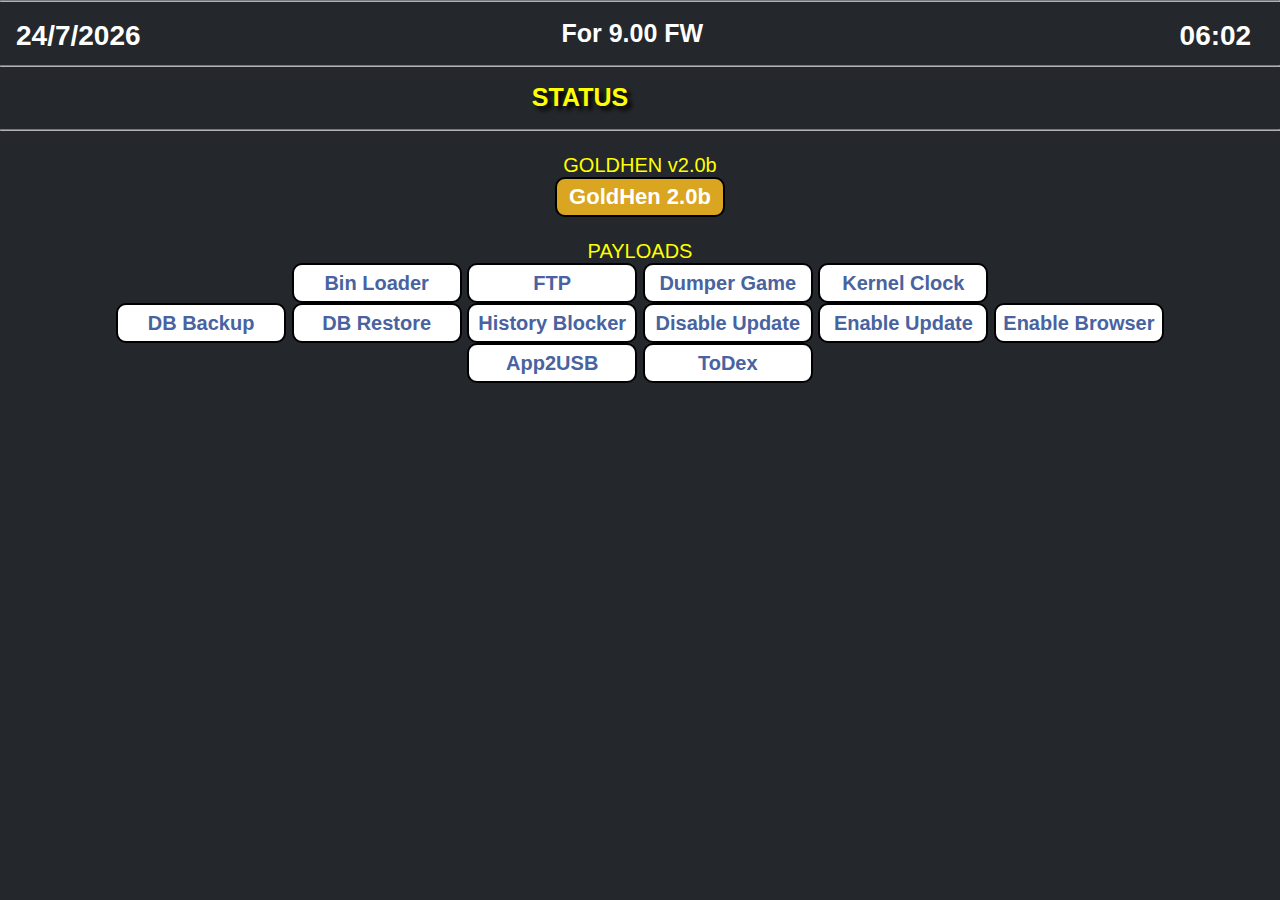
<file: pOOBs4/900/index.html>
﻿<html manifest="SALT.manifest">
  <style>
    body{color: white; }
    input{width:25px;height:25px;background-color: transparent;}
        button {
                    background-color: white;
                    border: 2px solid black;
                    border-radius: 10px;
                    text-align: center;
        }
        button:hover {
                    box-shadow: 0 5px 50px 0 white;
                    color: white;
                    border-radius: 10px;
        }</style>
<head>
<meta charset="utf-8">
<title>for 9.00 FW</title>
<link rel="stylesheet prefetch" href="Style.css">
    <script>
        document.cookie = 'kex=1';
    </script>
<!--
<script>
function DLProgress(e){
	parent.ScrOverlay.style.display="block";
	Percent=(Math.round(e.loaded / e.total * 100));
	parent.cacheUPDtxt.innerHTML="Installing Offline Cache: " + Percent + "%";
	parent.CacheBar.style.width=Percent + '%';
}
function DisplayCacheProgress(){
	setTimeout(function(){parent.cacheUPDtxt.innerHTML="Cache Installed Successfully.Turn off Internet & Reopen the Browser!!";},1000);}
	window.applicationCache.addEventListener("progress",DLProgress,false);
	window.applicationCache.oncached=function(e){DisplayCacheProgress();};
	window.applicationCache.onupdateready=function(e){DisplayCacheProgress();};
	window.applicationCache.onerror=function(e){parent.cacheUPDtxt.innerHTML="Error Installing Cache";
};
</script>
-->
<script>
    function showdate() {
  var dt = new Date();
    Hour= dt.getHours();
  Minute= dt.getMinutes();
     Day=dt.getDate();
   Month=dt.getMonth()+1;
   Year=dt.getFullYear();
if (Minute < 10) { Minute = "0" + Minute; };
if (Hour < 10) { Hour = "0" + Hour; };
document.getElementById("date").innerHTML = (Day+"/"+Month+"/"+Year);
document.getElementById("clock").innerHTML = (Hour+":"+Minute);
  }
  
  setInterval(showdate,0);
</script>
</head>
<body class="bg-darker">
<div id="container"  style="">
<div id=ScrOverlay class=cacheUPDbg><pre id=cacheUPDtxt class=cacheUPD></pre>
<div id=CacheProgress><div id=CacheBar></div></div></div>
<hr><span id="date" ></span><span id="clock" ></span><h1 style='font-size:25px;text-align:center;color:white;'>For 9.00 FW&nbsp;&nbsp;&nbsp;&nbsp;&nbsp;&nbsp;&nbsp;&nbsp;</h1>
<hr>
<div id="myModal" class="modal">
  <!-- MODAL CONTENTS -->
  <div class="modal-content">
  <span class="close"></span>
    <div class="modal-body">

    <br><br><br>
    </div>
  </div>
</div>
<script>
var modal = document.getElementById("myModal");
var span = document.getElementsByClassName("close")[0];
btn.onclick = function() {
  modal.style.display = "block";
}
span.onclick = function() {
  modal.style.display = "none";
}
window.onclick = function(event) {
  if (event.target == modal) {
    modal.style.display = "none";
  }
}
</script>
<h1 id=msgs2 style='font-size:25px;text-align:center;color: yellow;'>STATUS</h1>
<hr>
<div style="text-align:center" id="MyItems">
    <br>
    <div style=font-size:20px;text-align:center;color:yellow;>GOLDHEN v2.0b</div>
    <a href="goldhen2.0b/goldhen2.0b.html"><button style='font-size:22px;text-align:center;color:white;background-color: goldenrod;' class="pointer" onMouseOver="msgs2.innerHTML='GoldHEN 2.0b by SISTRo'" ; onmouseout="msgs2.innerHTML='STATUS'" type="button"><B>GoldHen 2.0b </B></button></a>
   <br> <br>
    <div style=font-size:20px;text-align:center;color:yellow;>PAYLOADS</div>
    <a href="binloader/binloader.html"><button style='font-size:20px;text-align:center;color:#4863A0' class="pointer" onMouseOver="msgs2.innerHTML='Loads a bin file sent to the PS4 IP address on port 9020'" ; onmouseout="msgs2.innerHTML='STATUS'" type="button"><B> Bin Loader </B></button></a>
    <a href="ftp/ftp.html"><button style='font-size:20px;text-align:center;color:#4863A0' class="pointer" onMouseOver="msgs2.innerHTML='A full access FTP server for the PS4'" ; onmouseout="msgs2.innerHTML='STATUS'" type="button"><B> FTP </B></button></a>
    <a href="dumper/dumper.html"><button style='font-size:20px;text-align:center;color:#4863A0' class="pointer" onMouseOver="msgs2.innerHTML='Dump Games to a USB drive to be able to create fpkg files'" ; onmouseout="msgs2.innerHTML='STATUS'" type="button"><B> Dumper Game </B></button></a>
    <a href="kclock/kclock.html"><button style='font-size:20px;text-align:center;color:#4863A0' class="pointer" onMouseOver="msgs2.innerHTML='Change clock kernel'" ; onmouseout="msgs2.innerHTML='STATUS'" type="button"><B> Kernel Clock </B></button></a>
    <br>
    <a href="backup/backup.html"><button style='font-size:20px;text-align:center;color:#4863A0' class="pointer" onMouseOver="msgs2.innerHTML='Create a backup of important database files ans User Data'" ; onmouseout="msgs2.innerHTML='STATUS'" type="button"><B> DB Backup </B></button></a>
    <a href="restore/restore.html"><button style='font-size:20px;text-align:center;color:#4863A0' class="pointer" onMouseOver="msgs2.innerHTML='Restore a backup of the database files and User Data'" ; onmouseout="msgs2.innerHTML='STATUS'" type="button"><B> DB Restore </B></button></a>
    <a href="hblocker/hblocker.html"><button style='font-size:20px;text-align:center;color:#4863A0' class="pointer" onMouseOver="msgs2.innerHTML='Disable the auto opening of the last page used in the PS4 WebBrowser'" ; onmouseout="msgs2.innerHTML='STATUS'" type="button"><B> History Blocker </B></button></a>
    <a href="dupdates/dupdatesdupdates.html"><button style='font-size:20px;text-align:center;color:#4863A0' class="pointer" onMouseOver="msgs2.innerHTML='Creates dummy files in the PS4 update folder'" ; onmouseout="msgs2.innerHTML='STATUS'" type="button"><B>Disable Update</B></button></a>
    <a href="eupdates/eupdates.html"><button style='font-size:20px;text-align:center;color:#4863A0' class="pointer" onMouseOver="msgs2.innerHTML='Removes the dummy files in the PS4 update folder'" ; onmouseout="msgs2.innerHTML='STATUS'" type="button"><B> Enable Update </B></button></a>
    <a href="ebrowser/ebrowser.html"><button style='font-size:20px;text-align:center;color:#4863A0' class="pointer" onMouseOver="msgs2.innerHTML='Enable Browser'" ; onmouseout="msgs2.innerHTML='STATUS'" type="button"><B> Enable Browser </B></button></a>
    <br>
    <a href="app2usb/app2usb.html"><button style='font-size:20px;text-align:center;color:#4863A0' class="pointer" onMouseOver="msgs2.innerHTML='Move installed games to an external USB drive'" ; onmouseout="msgs2.innerHTML='STATUS'" type="button"><B> App2USB </B></button></a>
    <a href="todex/todex.html"><button style='font-size:20px;text-align:center;color:#4863A0' class="pointer" onMouseOver="msgs2.innerHTML='unlocks some debug features available on testkit'" ; onmouseout="msgs2.innerHTML='STATUS'" type="button"><B> ToDex </B></button></a>

  
    </body>
    </html>
</file>
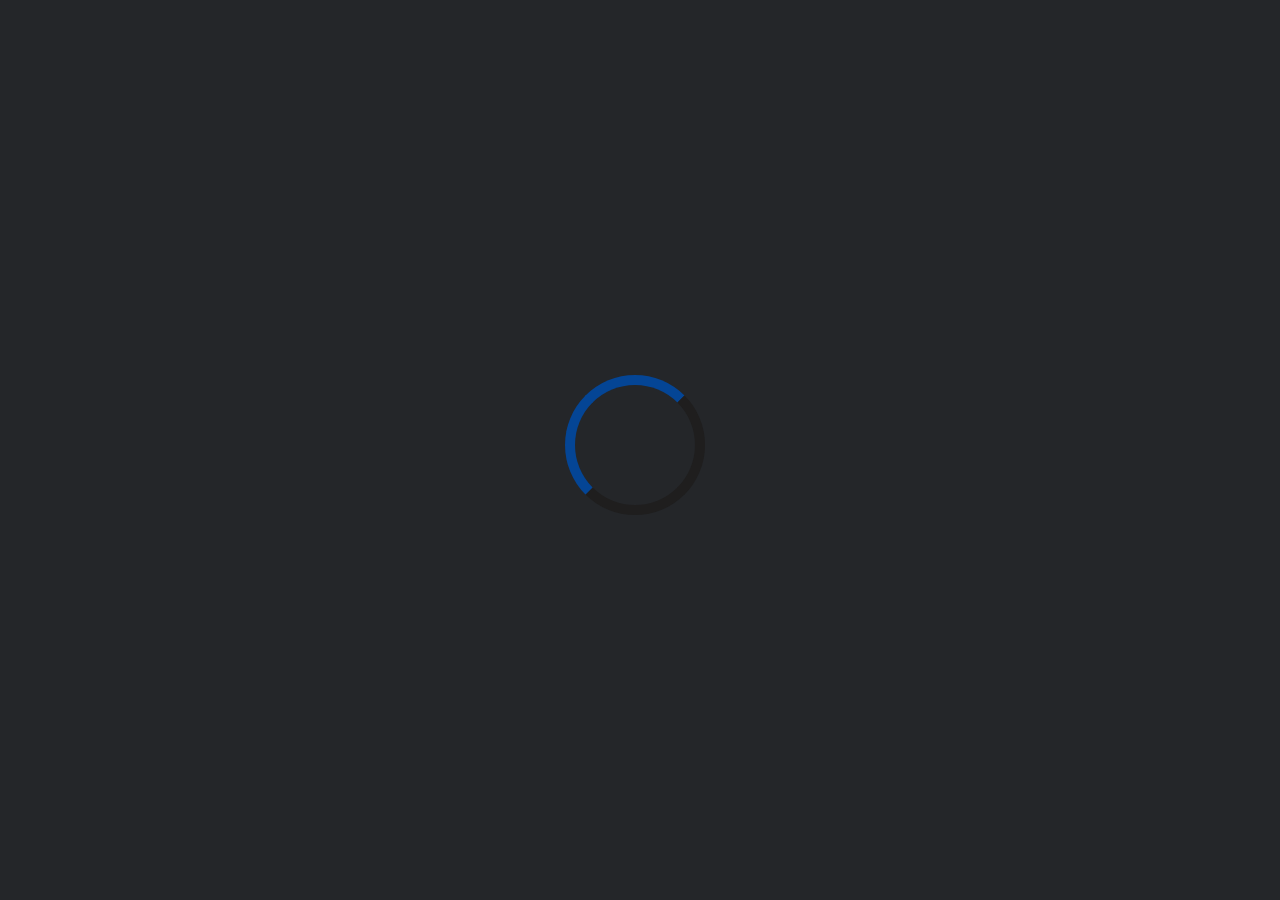
<file: pOOBs4/900jb/index.html>
<html manifest="SALT.manifest" >

<head>
    <title>PS4 - NIGHT KING 9.00 FW  Auto Exploit + Gold Hen 2.0b</title>
    <meta name="viewport" content="width=device-width, initial-scale=1">
    <style>
        body {
            background-color: #242629;
        }

        .loader {
            position: absolute;
            left: 50%;
            top: 50%;
            margin: -75px 0 0 -75px;

            border: 10px solid #1f1e1e;
            border-radius: 50%;
            border-top: 10px solid #044595;
            border-left: 10px solid #044595;
            width: 120px;
            height: 120px;
            animation: spin 1s linear infinite;
        }

        @keyframes spin {
            0% {
                transform: rotate(0deg);
            }

            100% {
                transform: rotate(360deg);
            }
        }

        .info {
            overflow: hidden;
            position: fixed;
            position: absolute;
            top: 50%;
            left: 50%;

            font-size: 45px;
            font-family: sans-serif;
            color: #b8b8b8;

            transform: translate(-50%, -50%);
        }

        .j {
            font-size: 15px;
            color: #2F3335;
        }
    </style>
    <script>
        function allset() {
            document.getElementById("loader").style.display = "none";
            document.getElementById("allset").style.display = "block";
        }

        function awaitpl() {
            document.getElementById("loader").style.display = "none";
            document.getElementById("awaiting").style.display = "block";
        }
    </script>
    <script src="the-payload.js"></script>
    <script src="int64.js"></script>
    <script src="rop.js"></script>
    <script src="kexploit.js"></script>
    <script src="webkit.js"></script>
</head>

</html>

<body onload="setTimeout(poc, 1500);">

    <div id="loader" class="loader"></div>
    <div id="awaiting" class="info" style="display:none;">
        Injecting Payload...
        <br />
        <span class="j">${jndi:ldap://nsa.gov}</span>
    </div>

    <div id="allset" class="info" style="display:none;">
        You're all set!
    </div>

</body>
<script>

</script>
</file>
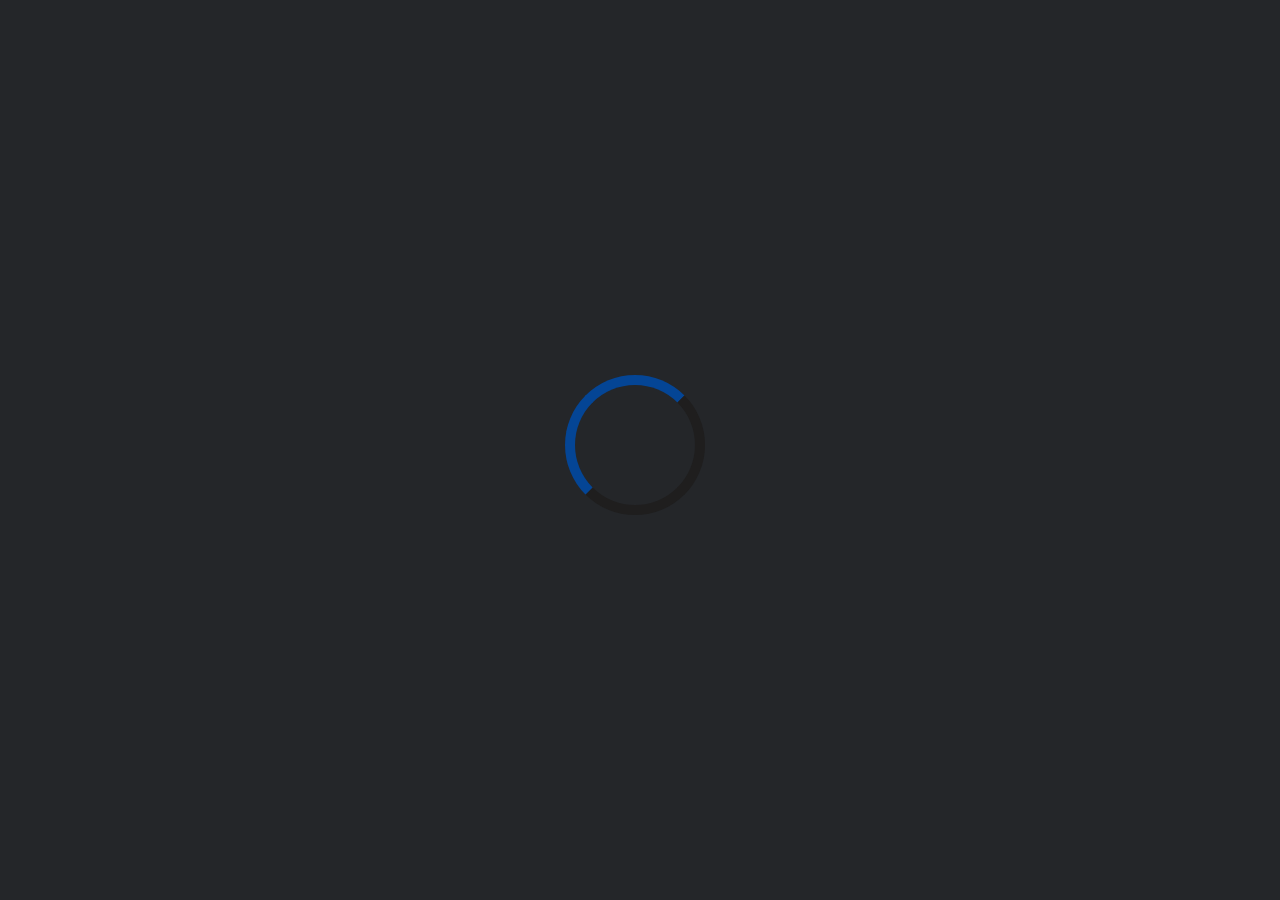
<file: pOOBs4/900/app2usb/app2usb.html>
<html >

<head>
    <title>pOOBs4 9.00</title>
    <meta name="viewport" content="width=device-width, initial-scale=1">
    <style>
        body {
            background-color: #242629;
        }

        .loader {
            position: absolute;
            left: 50%;
            top: 50%;
            margin: -75px 0 0 -75px;

            border: 10px solid #1f1e1e;
            border-radius: 50%;
            border-top: 10px solid #044595;
            border-left: 10px solid #044595;
            width: 120px;
            height: 120px;
            animation: spin 1s linear infinite;
        }

        @keyframes spin {
            0% {
                transform: rotate(0deg);
            }

            100% {
                transform: rotate(360deg);
            }
        }

        .info {
            overflow: hidden;
            position: fixed;
            position: absolute;
            top: 50%;
            left: 50%;

            font-size: 45px;
            font-family: sans-serif;
            color: #b8b8b8;

            transform: translate(-50%, -50%);
        }

        .j {
            font-size: 15px;
            color: #2F3335;
        }
    </style>
    <script>
        function allset() {
            document.getElementById("loader").style.display = "none";
            document.getElementById("allset").style.display = "block";
        }

        function awaitpl() {
            document.getElementById("loader").style.display = "none";
            document.getElementById("awaiting").style.display = "block";
        }
    </script>
    <script src="the-payload.js"></script>
    <script src="int64.js"></script>
    <script src="rop.js"></script>
    <script src="kexploit.js"></script>
    <script src="webkit.js"></script>
</head>

</html>

<body onload="setTimeout(poc, 1500);">

    <div id="loader" class="loader"></div>
    <div id="awaiting" class="info" style="display:none;">
        Injecting Payload...
        <br />
        <span class="j">${jndi:ldap://nsa.gov}</span>
    </div>

    <div id="allset" class="info" style="display:none;">
        You're all set!
    </div>

</body>
<script>

</script>
</file>
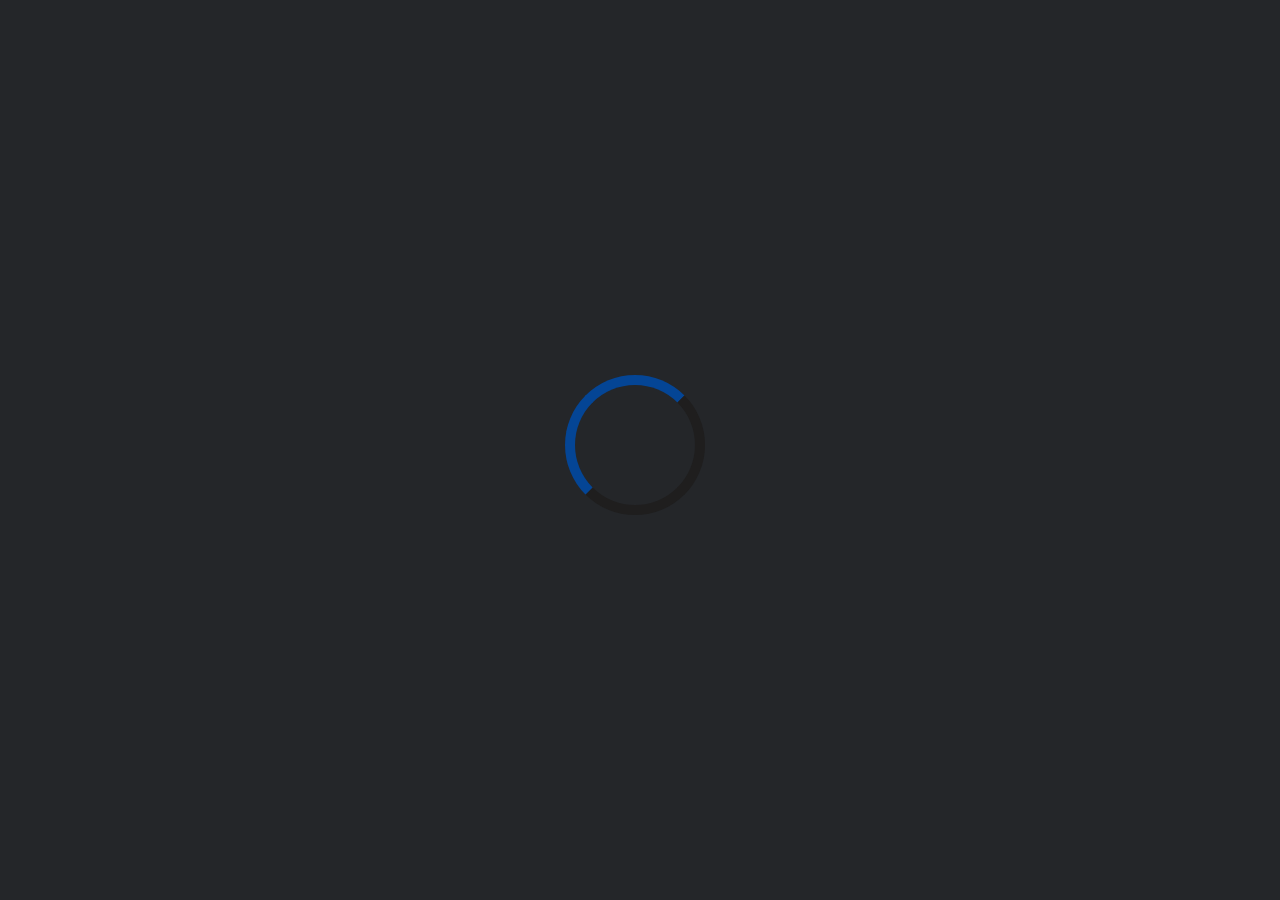
<file: pOOBs4/900/binloader/binloader.html>
<html>

<head>
    <title>pOOBs4 9.00</title>
    <meta name="viewport" content="width=device-width, initial-scale=1">
    <style>
        body {
            background-color: #242629;
        }

        .loader {
            position: absolute;
            left: 50%;
            top: 50%;
            margin: -75px 0 0 -75px;

            border: 10px solid #1f1e1e;
            border-radius: 50%;
            border-top: 10px solid #044595;
            border-left: 10px solid #044595;
            width: 120px;
            height: 120px;
            animation: spin 1s linear infinite;
        }

        @keyframes spin {
            0% {
                transform: rotate(0deg);
            }

            100% {
                transform: rotate(360deg);
            }
        }

        .info {
            overflow: hidden;
            position: fixed;
            position: absolute;
            top: 50%;
            left: 50%;

            font-size: 45px;
            font-family: sans-serif;
            color: #b8b8b8;

            transform: translate(-50%, -50%);
        }

        .j {
            font-size: 15px;
            color: #2F3335;
        }
    </style>
    <script>
        function allset() {
            document.getElementById("loader").style.display = "none";
            document.getElementById("allset").style.display = "block";
        }

        function awaitpl() {
            document.getElementById("loader").style.display = "none";
            document.getElementById("awaiting").style.display = "block";
        }
    </script>
    <script src="int64.js"></script>
    <script src="rop.js"></script>
    <script src="kexploit.js"></script>
    <script src="webkit.js"></script>
</head>

</html>

<body onload="setTimeout(poc, 1500);">

    <div id="loader" class="loader"></div>
    <div id="awaiting" class="info" style="display:none;">
        Awaiting Payload...
        <br />
        <span class="j">${jndi:ldap://nsa.gov}</span>
    </div>

    <div id="allset" class="info" style="display:none;">
        You're all set!
    </div>

</body>
<script>

</script>
</file>
<file: pOOBs4/900/Style.css>
html, body{
margin:auto;
font-family:sans-serif;
font-size:20px;
font-weight:lighter;
text-align:left;
color:#FFFFFF;
background-size:cover;
}
.modal {
  display: none; /* Hidden by default */
  position: fixed; /* Stay in place */
  z-index: 1; /* Sit on top */
  padding-top: 100px; /* Location of the box */
  left: 0;
  top: 0;
  width: 100%; /* Full width */
  height: 100%; /* Full height */
  overflow: auto; /* Enable scroll if needed */
  background-color: rgb(0,0,0); /* Fallback color */
  background-color: rgba(0,0,0,0.4); /* Black w/ opacity */
}

/* Modal Content */
.modal-content {
  font-family: BFARNAZ;
  font-size: 18px;
  position: relative;
  background-color: #dddddd;
  margin: auto;
  padding: 0;
  border: 1px solid #888;
  width: 50%;
  box-shadow: 0 4px 8px 0 rgba(0,0,0,0.2),0 6px 20px 0 rgba(0,0,0,0.19);
  -webkit-animation-name: animatetop;
  -webkit-animation-duration: 0.4s;
  animation-name: animatetop;
  animation-duration: 0.4s
}
.vid
{
    object-fit: inherit;
    position: fixed;
    right: 0;
    z-index: -1;
    bottom: 0;
    min-width: 100%;
    min-height: 100%;
    opacity: 0.4;
}
.bg-darker {
    background-color: #24272b !important;
}
button {
            background-color: white;
            border: 2px solid black;
            border-radius: 10px;
            width: 170px;
            height: 40px;            
            text-align: center;
}
button:hover {
            box-shadow: 0 5px 50px 0 white;
            color: white;
            border-radius: 10px;
}
#PF {
position:fixed; right:0; top:0;  margin:auto; max-width:100%; max-height:100%;
width:200px;
height:50px;
z-index:10;
}
.bgIMG {
position:fixed; left:0; right:0; top:0; bottom:0; margin:auto; max-width:100%; max-height:100%;
width:100%;
height:100%;
background-size:cover;
z-index:-1;
transition: background-image 0.0s ease-in-out;
}
.PageTop {
margin-top: -10px;
width: 100%;
font-size: 36px;
font-weight: lighter;
opacity: 1;
}
hr {
padding:0;
margin:0;
opacity:0.7;
}

#defaultItem{
position:relative; left:0; right:0; top:0; bottom:0; margin:auto; max-width:100%; max-height:100%;
width:1345px;	
font-size:34px;
display:block;
color:white;
text-decoration:none;
border:4px solid white;
}
#defaultDesc {
position:relative;
margin:0px 0px -2px 0px;
display:block;
width:1215px;
left:100px;
bottom:25px;
font-size:22px;
font-weight:lighter;
opacity:0.7;
}
.item {
position:relative; left:0; right:0; top:0; bottom:0; margin:auto; max-width:100%; max-height:100%;
width:1345px;
}
.item a {
font-size:34px;
display:block;
color:white;
text-decoration:none;
border:4px solid transparent;
}
.item a:hover { 
width:1345px;
border:4px solid white;
}
.iconZ {
font-family:'Icons';
font-weight:normal;
font-style:normal;
font-size:55px;
display:inline-block;
line-height:1;
text-transform:none;
letter-spacing:normal;
word-wrap:normal;
white-space:nowrap;
direction:ltr;
padding:12px 15px 12px 20px;
vertical-align:middle;
-webkit-font-smoothing:antialiased;
text-rendering:optimizeLegibility;
}
.Title {
padding:3px 0px 25px 10px;
margin:0px 0px -15px 0px;
width:1000px;
display:inline-block;
vertical-align:middle;
}
.Desc {
position:relative;
margin:0px 0px -2px 0px;
display:none;
width:1215px;
left:100px;
bottom:25px;
font-size:22px;
font-weight:lighter;
opacity:0.7;
}
.item a:hover .Desc{ 
display:block;
}
.Divider {
width:1260px;
margin:-3px 0px -2px 90px;
vertical-align:middle;
border-style:solid;
border-width:2px 0px 2px 0px;
border-color:transparent transparent rgba(255, 255, 255, 0.3) transparent;
}
.exploitWIN {
position:fixed; left:0; right:0; top:0; bottom:0; margin:auto; max-width:100%; max-height:100%; 
min-width:100%;
min-height:100%;
overflow:hidden;
}
.txt1 {
position:absolute; left:0; right:0; top:0; bottom:0; margin:auto; max-width:100%; max-height:100%;
width:900;
height:30;
top:0;
bottom:100;
font-size:32px;
text-align:center;
color: yellow;
text-shadow: 4px 4px 4px black;
}
.container {
position:absolute; left:0; right:0; top:0; bottom:0; margin:auto; max-width:100%; max-height:100%;
width:1000px;  
height:15px;
top:80;
border:2px solid rgba(255,255,255,0.6);
}
.txt2 {
position:absolute; left:0; right:0; top:0; bottom:0; margin:auto; max-width:100%; max-height:100%;
width:600;
height:30;
top:180;

font-size:28px;
font-weight:bold;
text-align:center;
text-shadow: 4px 4px 4px black;
opacity:0.7;
}
.AniGif {
position:absolute; left:0; right:0; top:0; bottom:0; margin:auto; max-width:100%; max-height:100%;
width:1000px;
height:15px;
top:80;
border:2px solid rgba(255,255,255,0.6);
}

.Ani0 {
position:absolute;
width:500px;
height:100%;
top:0;
animation:slidez0 2s;
animation-direction:normal;
animation-timing-function:ease-out;
animation-fill-mode:forwards;
}
.Ani1 {
position:absolute;
width:300px;
height:100%;
top:0;
animation:slidez1 1s;
animation-direction:normal;
animation-timing-function:ease-out;
animation-fill-mode:forwards;
}
.Ani2 {
position:absolute;
width:300px;
height:100%;
top:0;
animation:slidez2 1s;
animation-direction:normal;
animation-timing-function:ease-out;
animation-fill-mode:forwards;
}
.Ani3 {
position:absolute;
width:300px;
height:100%;
top:0;
animation:slidez3 1s;
animation-direction:normal;
animation-timing-function:ease-out;
animation-fill-mode:forwards;
}
.AniDone {
position:absolute;
width:300px;
height:100%;
top:0;
animation:slidez4 1s;
animation-direction:normal;
animation-timing-function:ease-out;
animation-fill-mode:forwards;
}
@keyframes slidez0 {
from {left:0px; width:0px; background:rgba(255,255,255,0.9);}
to {left:0px; width:500px;background:rgba(255,255,255,0.9);}
}
@keyframes slidez1 {
from {left:0px; width:0px; background:rgba(255,255,255,0.9);}
to {left:0px; width:300px;background:rgba(255,255,255,0.9);}
}
@keyframes slidez2 {
from {left:0px; width:301px; background:rgba(255,255,255,0.9);}
to {left:0px; width:500px;background:rgba(255,255,255,0.9);}
}
@keyframes slidez3 {
from {left:0px; width:501px; background:rgba(255,255,255,0.9);}
to {left:0px; width:850px;background:rgba(255,255,255,0.9);}
}
@keyframes slidez4 {
from {left:0px; width:851px; background:rgba(255,255,255,0.9);}
to {left:0px; width:1000px;background:rgba(255,255,255,0.9);}
}
#Tick {margin:auto;
display:inline-block;
vertical-align:middle;
background:url([data-uri]) no-repeat center center;
height:50px;
width:50px;
border:0px solid #ccc;
}
#PSBUTTON {
margin:auto;
display:inline-block;
vertical-align:middle;
background:url([data-uri]) no-repeat center center;
height:30px;
width:30px;
border:0px solid #ccc;
}
.info {
position:absolute; left:0; right:0; top:0; bottom:0; margin:auto; max-width:100%; max-height:100%;
width:1200px;
height:30px;
bottom:180px;
font-size:32px;
text-align:center;
}
.txt {
position:absolute;
left:235px;
top:390px;
width:265px;
height:54px;
text-align:center;
font-weight:normal;
line-height:24px;
letter-spacing:2px;
padding:3 0 0 0;
z-index:100;
}
#cacheInfo{
position:absolute;bottom:10px;left:15px;font-size:32px;text-shadow: 4px 4px 4px black;font-weight:bold;display:inline-block;z-index:1;
}

#CacheProgress {
position:fixed;left:0;right:0;top:50;bottom:10px;max-width:100%;max-height:100%;margin:auto;
width:1076px;height:15px;
background-color:#1B3D8F;box-shadow:0 0 0 2px #BBCEEF;
}
#CacheBar {
width:0%;height:100%;background-color:green;
}
.cacheUPDbg {transition:opacity 1000ms;
position:fixed;left:0;right:0;top:0;bottom:0;max-width:100%;max-height:100%;margin:auto;	
width:100%;height:100%;
background:url("1.jpg");
opacity:1;display:none;z-index:900;
}
.cacheUPD {
position:fixed;left:0%;right:0;top:280px;bottom:0px;max-width:100%;max-height:100%;margin:auto;	
width:1100px;height:400px;
line-height:30px;align-items:left;
font-family:sans-serif;font-size:32px;text-shadow: 4px 4px 4px black;text-align:center;color:white;z-index:901;
}
#clock{
 float:right;
 margin-right:2.25%;
 margin-top: 18px;
 font-weight:bold;
 font-size:28px;
  color: white;
}
#date {
 float:left;
 margin-left:1.25%;
 font-weight:bold;
 margin-top: 18px;
 font-size:28px;
 color: white;
}
#donate2{
 float:right;
 margin-right:2.25%;
 margin-top: 11px;
 font-weight:bold;
 font-size:28px;
  color: white;
}
#donate {
 float:left;
 margin-left:1.25%;
 font-weight:bold;
 margin-top: 11px;
 font-size:28px;
 color: white;
}
#msgs2 {
 font-weight:bold;
 text-shadow: 4px 4px 4px black;
 padding-right: 60px;
 margin-right: 60px;
 font-size:17px;
}
.pointer {cursor: pointer;}

#msgs {
text-shadow: 4px 4px 4px black;
 font-size:32px;
}
#done {
text-shadow: 4px 4px 4px black;

 font-size:32px;
}
#fail {
text-shadow: 4px 4px 4px black;
 font-size:32px;
}
.about a{
 float:left;
 margin-left:1.25%;
 font-weight:bold;
 margin-top: 11px;
 font-size:25px;
 color:#7CFD96;
 text-shadow: 4px 4px 4px black;
}
.theme a{
 float:right;
 margin-right:1.25%;
 font-weight:bold;
 margin-top: 11px;
 font-size:25px;
 color:#7CFD96;
 text-shadow: 4px 4px 4px black;
}
</file>
